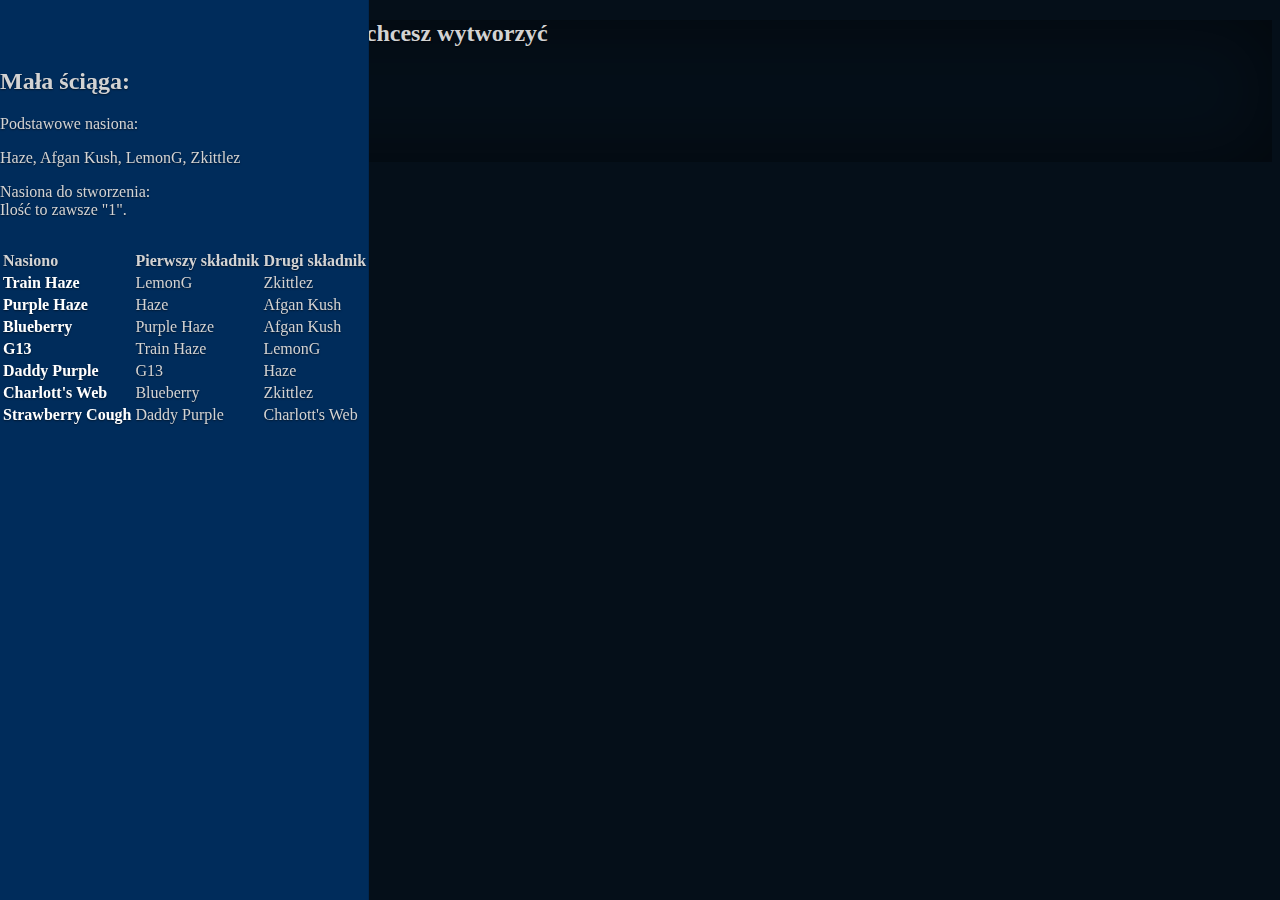
<file: index.html>
<!doctype html>
<html lang="en" class="h-100">
<head>
  <meta charset="utf-8">
  <meta name="viewport" content="width=device-width, initial-scale=1">
  <meta name="description" content="">
  <meta name="author" content="PSpudi">
  <title>CityMix</title>

  <!-- Bootstrap core CSS -->
  <link href="https://cdn.jsdelivr.net/npm/bootstrap@5.0.2/dist/css/bootstrap.min.css" rel="stylesheet" integrity="sha384-EVSTQN3/azprG1Anm3QDgpJLIm9Nao0Yz1ztcQTwFspd3yD65VohhpuuCOmLASjC" crossorigin="anonymous">

  <!-- Custom styles for this template -->
  <link href="./assets/main.css" rel="stylesheet">

</head>
<body class="d-flex h-100 w-100 text-center bg-dark-custom">

  <nav id="sidebarMenu" class="col-md-3 col-lg-2 d-md-block sidebar collapse">
    <div class="position-sticky pt-3">
      <h2>Mała ściąga:</h2>
      <div id="base-seeds">
        <span>Podstawowe nasiona:</span>
        <p>Haze, Afgan Kush, LemonG, Zkittlez</p>
      </div>
      <div id="seeds-all">
        <span>Nasiona do stworzenia: <br>Ilość to zawsze "1".</span>
        <table class="table">
          <thead>
            <tr>
              <th>Nasiono</th>
              <th>Pierwszy składnik</th>
              <th>Drugi składnik</th>
            </tr>
          </thead>
          <tbody>
            <tr><td class="seed-name">Train Haze</td><td>LemonG</td><td>Zkittlez</td></tr>
            <tr><td class="seed-name">Purple Haze</td><td>Haze</td><td>Afgan Kush</td></tr>
            <tr><td class="seed-name">Blueberry</td><td>Purple Haze</td><td>Afgan Kush</td></tr>
            <tr><td class="seed-name">G13</td><td>Train Haze</td><td>LemonG</td></tr>
            <tr><td class="seed-name">Daddy Purple</td><td>G13</td><td>Haze</td></tr>
            <tr><td class="seed-name">Charlott's Web</td><td>Blueberry</td><td>Zkittlez</td></tr>
            <tr><td class="seed-name">Strawberry Cough</td><td>Daddy Purple</td><td>Charlott's Web</td></tr>
          </tbody>
        </table>
      </div>
    </div>
  </nav>

  <div class="d-flex p-3 mx-auto flex-column justify-content-center">
    <main class="p-3">
      <h2>Wybierz nasiono i podaj ilość jaką chcesz wytworzyć</h2>
      <form class="row" id="seed-calc-form">
        <div class="col-auto">
          <select class="form-select" id="seed-select">
            <option value="train-haze">Train Haze</option>
            <option value="purple-haze">Purple Haze</option>
            <option value="blueberry">Blueberry</option>
            <option value="g13">G13</option>
            <option value="daddy-purple">Daddy Purple</option>
            <option value="charlotts-web">Charlott's Web</option>
            <option value="strawberry-cough">Strawberry Cough</option>
          </select>
        </div>
        <div class="col-auto">
          <input class="form-control" type="number" id="seed-qty" value="1"/>
        </div>
        <div class="col-auto">
          <button type="button" class="btn btn-secondary" onclick="calculate()">Policz</button>
        </div>
      </form>
    </main>
    <main class="p-3" style="min-width: 55rem">
      <div class="row">
        <div class="col">
          <table id="seeds-calc-table" class="table table-borderless" hidden>
            <thead>
            <tr>
              <th>Nasiono</th>
              <th>Ilość</th>
            </tr>
            </thead>
          </table>
        </div>
        <div class="col" hidden>
          <h4>Suma bazowych nasion które potrzebujesz:</h4>
          <table id="seeds-calc-sum" class="table table-borderless table-striped">
            <thead>
            <tr>
              <th>Nasiono</th>
              <th>Ilość</th>
            </tr>
            </thead>
          </table>
        </div>
      </div>
    </main>

    <footer class="mt-auto text-white-50">
      <p>CityMix, by PSpudi.</p>
    </footer>
  </div>
  <script src="./assets/main.js"></script>
  <script src="./assets/schema/seeds.js"></script>
</body>
</html>
</file>
<file: assets/main.css>
/*
 * Base structure
 */


.bg-dark-custom {
    background-color: #050F19;
}

body {
    text-shadow: 0 .05rem .1rem rgba(0, 0, 0, .5);
    box-shadow: inset 0 0 5rem rgba(0, 0, 0, .5);
    color: lightgrey;
}

.cover-container {
    max-width: 42em;
}

.btn-secondary {
    background-color: #002C5B;
}

.btn-secondary:hover {
    background-color: #00458F;
}

/*
 * Navbar
 */

.navbar-brand {
    padding-top: .75rem;
    padding-bottom: .75rem;
    font-size: 1rem;
    background-color: rgba(0, 0, 0, .25);
    box-shadow: inset -1px 0 0 rgba(0, 0, 0, .25);
}

.navbar .navbar-toggler {
    top: .25rem;
    right: 1rem;
}

.navbar .form-control {
    padding: .75rem 1rem;
    border-width: 0;
    border-radius: 0;
}

.form-control-dark {
    color: #fff;
    background-color: rgba(255, 255, 255, .1);
    border-color: rgba(255, 255, 255, .1);
}

.form-control-dark:focus {
    border-color: transparent;
    box-shadow: 0 0 0 3px rgba(255, 255, 255, .25);
}

.feather {
    width: 16px;
    height: 16px;
    vertical-align: text-bottom;
}

/*
 * Sidebar
 */
.sidebar {
    position: fixed;
    top: 0;
    /* rtl:raw:
    right: 0;
    */
    bottom: 0;
    /* rtl:remove */
    left: 0;
    z-index: 100; /* Behind the navbar */
    padding: 48px 0 0; /* Height of navbar */
    box-shadow: inset -1px 0 0 rgba(0, 0, 0, .1);
    background-color: #002C5B;
}

@media (max-width: 767.98px) {
    .sidebar {
        top: 5rem;
    }
}

.sidebar-sticky {
    position: relative;
    top: 0;
    height: calc(100vh - 48px);
    padding-top: .5rem;
    overflow-x: hidden;
    overflow-y: auto; /* Scrollable contents if viewport is shorter than content. */
}

.sidebar-heading {
    font-size: .75rem;
    text-transform: uppercase;
}


#seed-calc-form {
    justify-content: center;
}

.table {
    color: lightgrey;
    text-align: left;
    position: relative;
}

.seed-name {
    color: white;
    font-weight: bold;
}

.complicated-base-1, .complicated-child-1 {
    background-color: rgba(0,69,143, 0.2);
}

.complicated-base-2, .complicated-child-2 {
    background-color: rgba(0,69,143, 0.1);
}

.complicated-base-1 #name::before, .complicated-child-1 #name::before {
    content: "\00a0\00a0|-- ";
}

.complicated-base-2 #name::before, .complicated-child-2 #name::before {
    content: "\00a0\00a0\00a0\00a0\00a0|-- ";
}

.complicated-base-3 #name::before, .complicated-child-3 #name::before {
    content: "\00a0\00a0\00a0\00a0\00a0\00a0\00a0\00a0|-- ";
}

.complicated-parent {
    background-color: rgba(0,69,143, 0.4);
}

table {
    margin-top: 30px;
}

.table {
    --bs-table-striped-bg: rgba(0,69,143, 0.2);
    --bs-table-striped-color: #fff;
}

tbody {
    border-top: 2px solid #fff;
}
</file>
